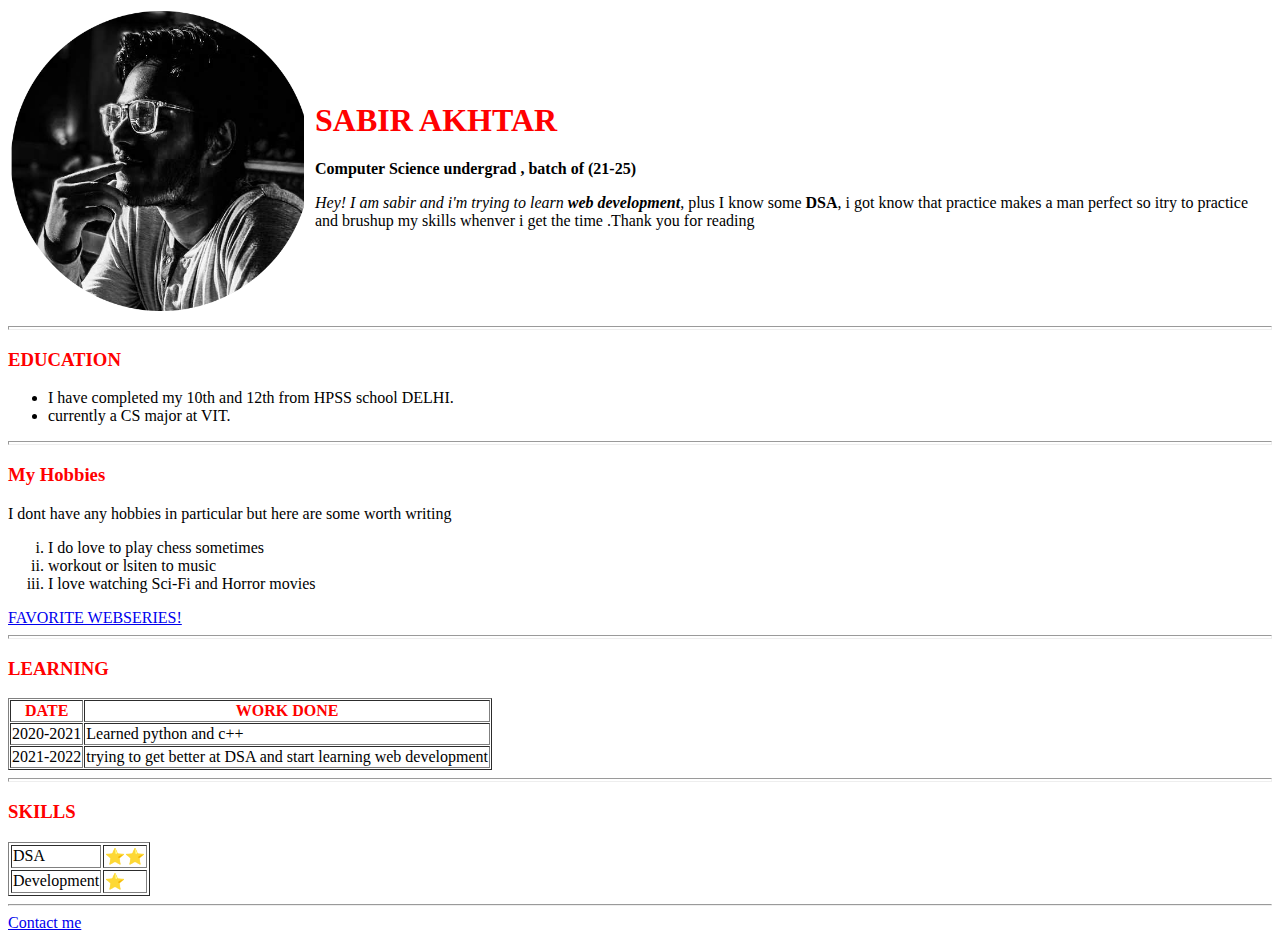
<file: index.html>
<!DOCTYPE html>
<html lang="en">

<head>
    <meta charset="UTF-8">
    <meta http-equiv="X-UA-Compatible" content="IE=edge">
    <meta name="viewport" content="width=device-wid th, initial-scale=1.0">
    <title>☠️Sabir Personal website</title>
</head>

<body>
    <table cellsspacing="50">
        <td> <img src="me2.png" idth="300" height="300" alt="sabir profile picture"></td>
        <td>
            <h1><strong>
                    <font color="RED">SABIR AKHTAR</font>
                </strong></h1>
            <p><strong>Computer Science undergrad , batch of (21-25)</strong> </p>
            <p><em>Hey! I am sabir and i'm trying to learn <strong>web development</strong></em>, plus I know some
                <strong>DSA</strong>, i got know that practice makes a man perfect so itry to practice and brushup my
                skills
                whenver i get the time .Thank you for reading
            </p>
        </td>
    </table>

    <hr style="height :2px " display="BLOCK" border="10" align="center">
    <h3><strong>
            <font color="RED">EDUCATION</font>
        </strong></h3>
    <ul>
        <li> I have completed my 10th and 12th from HPSS school DELHI.</li>
        <li>currently a CS major at VIT.</li>
    </ul>
    <hr style="height :2px " display="BLOCK" border="10" align="center">
    
    <h3><strong>
            <font color="RED">My Hobbies</font>

        </strong></h3>
    <p>I dont have any hobbies in particular but here are some worth writing </p>
    <ol type='i'>

        <li>I do love to play chess sometimes</li>
        <li>workout or lsiten to music</li>
        <li>I love watching Sci-Fi and Horror movies</li>

    </ol>

    <a href="webseries.html">FAVORITE WEBSERIES!</a>

    <hr style="height :2px " display="BLOCK" border="10" align="center">

    <h3><strong>
            <font color="RED">LEARNING</font>
        </strong></h3>

    <table border="1" cellspacing="1">
        <thead>
            <tr>
                <th>
                    <font color="RED">DATE</font>
                </th>
                <th>
                    <font color="RED">WORK DONE</font>
                </th>
            </tr>
        </thead>

        <tbody>
            <tr>
                <td>2020-2021</td>
                <td>Learned python and c++</td>
            </tr>
            <tr>
                <td>2021-2022</td>
                <td>trying to get better at DSA and start learning web development</td>
            </tr>
        </tbody>

    </table>
    <hr style="height :2px " border="10">
    <h3><strong>
            <font color="RED">SKILLS</font>
        </strong></h3>
    <table cellspacing="2" border="1">
        <tr>
            <td>DSA</td>
            <td>⭐⭐</td>
        </tr>
        <tr>
            <td>Development</td>
            <td>⭐</td>
        </tr>


    </table>
<hr>

<a href="conatctme.html">Contact me</a>


</body>


</html>
</file>
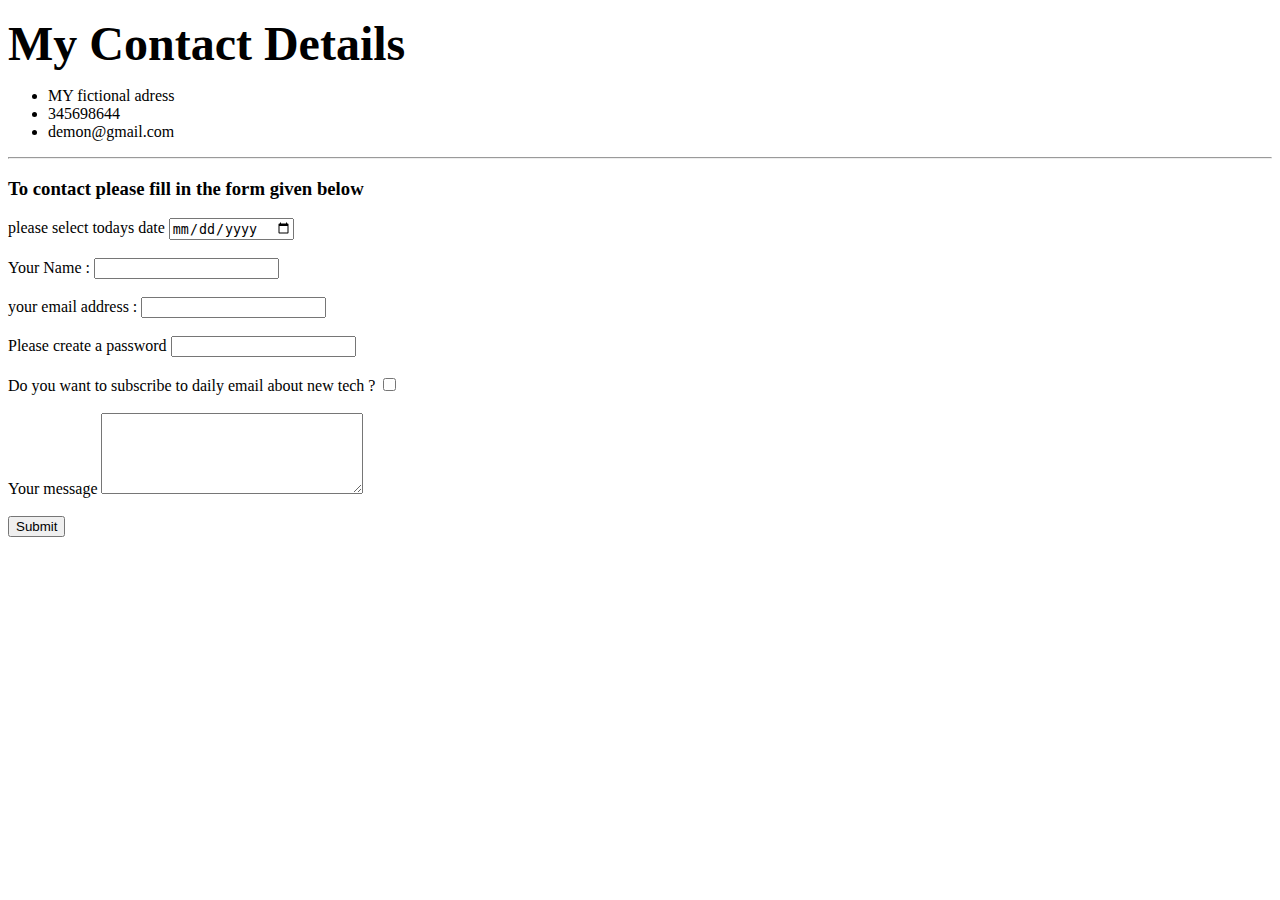
<file: conatctme.html>
<!DOCTYPE html>
<html lang="en">

<head>
    <meta charset="UTF-8">
    <meta http-equiv="X-UA-Compatible" content="IE=edge">
    <meta name="viewport" content="width=device-width, initial-scale=1.0">
    <title>Contact Me</title>
</head>

<body>
    <p><strong>
            <font color="BLACK" size="20">My Contact Details</font>
        </strong></p>
    <ul>
        <li>MY fictional adress</li>
        <li>345698644</li>
        <li>demon@gmail.com</li>
    </ul>

    <hr>
    <h3>To contact please fill in the form given below</h3>
    <form action="mailto:supersa006@gmail.com" method="post" enctype="text/plain">
        <label>please select todays date</label>
        <input type="date">
        <!-- <input type="radio"> -->
        <br>
        <br>
        <label for="">Your Name : </label>
        <input type="text" name="your name">
        <br>
        <br>


        <label>your email address :</label>
        <input type="email" name="email">
        <br>
        <br>

        <label>Please create a password</label>
        <input type="password">
        <br>
        <br>

        <label for="">Do you want to subscribe to daily email about new tech ?</label>
        <input type="checkbox" name="subscribe" id="">
        <br>
        <br>
        <label>Your message</label>
        <textarea name="message" id="" cols="30" rows="5"></textarea>
        <br>
        <br>
        <input type="submit">
    </form>
</body>

</html>
</file>
